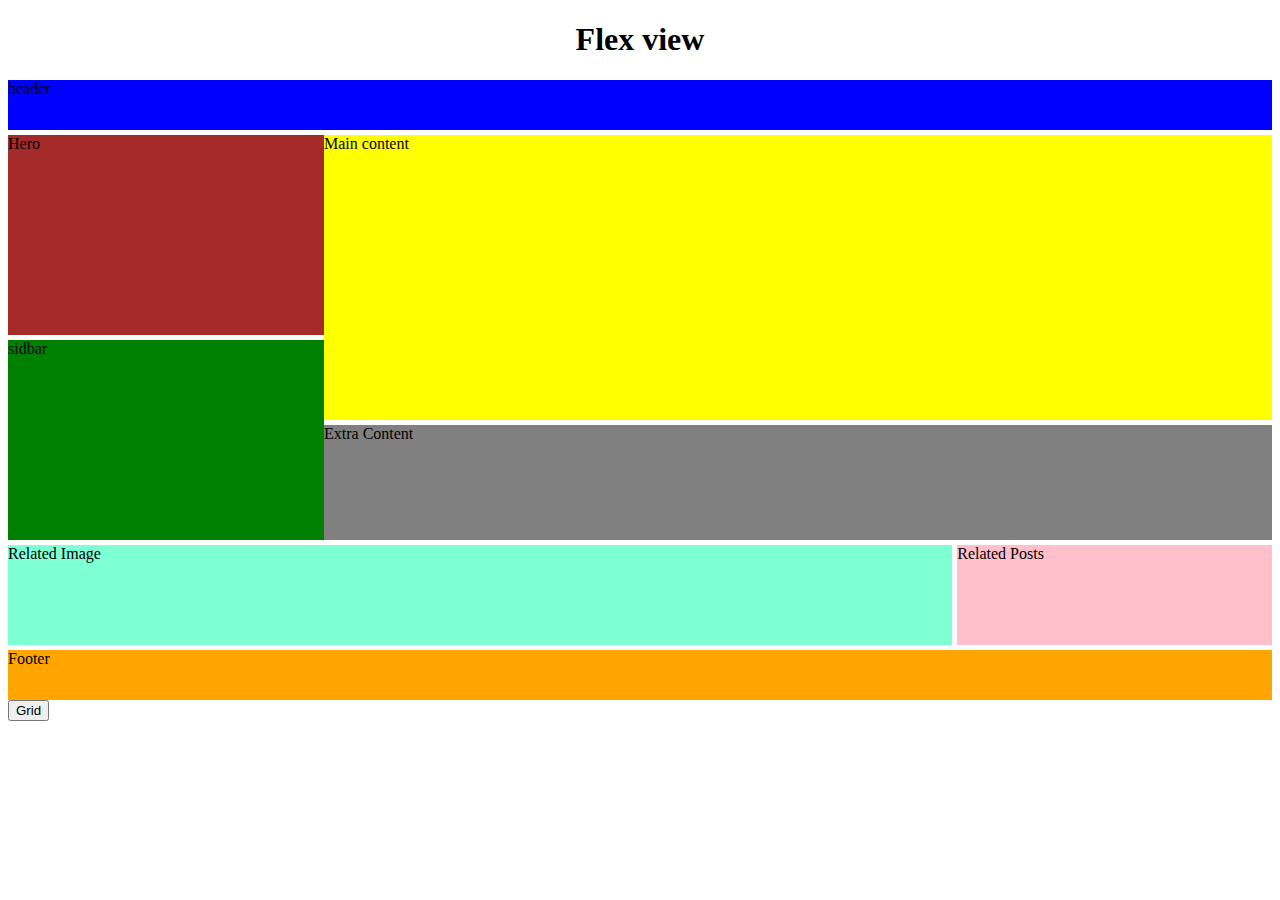
<file: index.html>
<!DOCTYPE html>
<html lang="en">

<head>
    <meta charset="UTF-8">
    <meta http-equiv="X-UA-Compatible" content="IE=edge">
    <meta name="viewport" content="width=device-width, initial-scale=1.0">
    <title>Document</title>
    <link rel="stylesheet" href="./flex style.css">
</head>

<body>
    <h1 style="text-align:center">Flex view</h1>
    <header class="itm0">
        <div class="item0">
            header
        </div>
        <div class="itemcol">
            <div class="item1">
                Hero
            </div>
            <div class="item3">
                sidbar
            </div>
        </div>
        <div class="maincol">
            <div class="item2">
                Main content
            </div>
            <div class="item4">
                Extra Content
            </div>
        </div>
        <div class="relcol">
            <div class="item5">
                Related Image
            </div>
            <div class="item6">
                Related Posts
            </div>
        </div>

        <footer style="display: flex; width:100%; height:50px ;background-color: orange ; ">
            Footer
        </footer>
    </header>

    <a href="./Grid.html"><button>Grid</button></a>



</body>

</html>
</file>
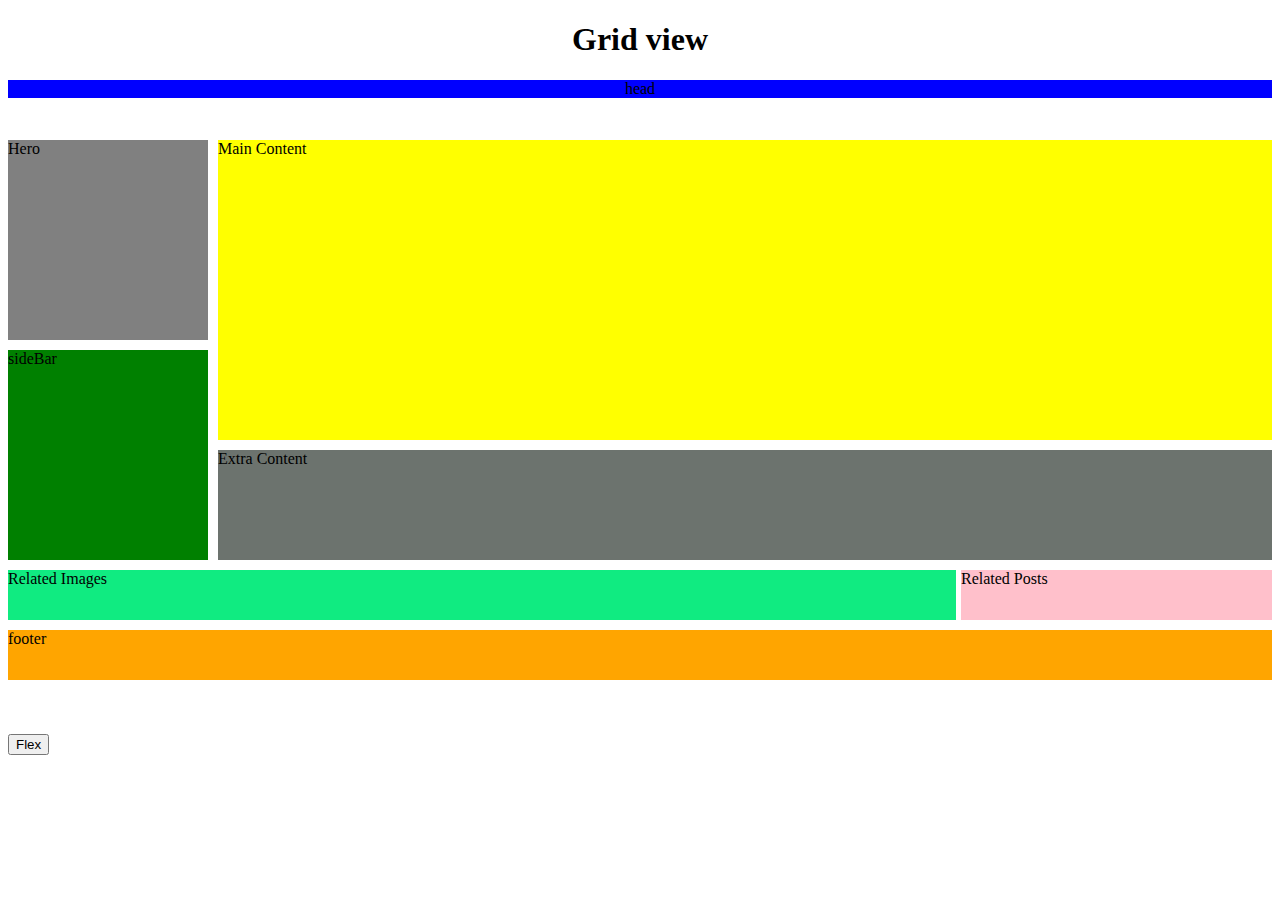
<file: Grid.html>
<!DOCTYPE html>
<html lang="en">

<head>
    <meta charset="UTF-8">
    <meta http-equiv="X-UA-Compatible" content="IE=edge">
    <meta name="viewport" content="width=device-width, initial-scale=1.0">
    <title>Document</title>
    <link rel="stylesheet" href="./Grid style.css">

</head>


<body>
    <h1 style="text-align: center">Grid view</h1>
    <header class="container">
        <div class="container4">
            <div style="background-color:blue;text-align:center">head</div>
        </div>
        <div class="container1">
            <div style="background-color: grey;">
                Hero
            </div>
            <div style="background-color: green;">
                sideBar
            </div>
        </div>
        <div class="container2">
            <div style="background-color: yellow;">Main Content</div>
            <div style="background-color: rgba(4, 16, 6, 0.584);">Extra Content</div>
        </div>
        <div class="container3">
            <div style="background-color:rgb(16, 235, 129)">Related Images</div>
            <div style="background-color:pink">Related Posts</div>

        </div>
        <div class="container4" style="background-color: orange;">footer</div>


    </header>
    <br><br><br>
    <a href="./index.html"><button>Flex</button></a>

</body>

</html>
</file>
<file: flex style.css>
.itm0 {

    display: flex;
    flex-wrap: wrap;
    row-gap: 5px;



}

.itemcol {
    display: flex;
    width: 25%;
    flex-direction: column;
    gap: 5px;
}

.item0 {
    width: 100%;
    height: 50px;
    background-color: blue;
    gap: 5px;
}

.maincol {
    display: flex;
    flex-direction: column;
    width: 75%;
    gap: 5px;
}

.item1 {
    width: 100%;
    height: 200px;
    background-color: brown;
    display: flex;
    justify-self: flex-end;
    gap: 5px;
}

.item2 {
    width: 100%;
    height: 300px;
    background-color: yellow;
    gap:5px ;
}

.item3 {

    background-color: green;
    width: 100%;
    height: 200px;

    gap:5px ;

}

.item4 {
    background-color: grey;
    width: 100%;
    height: 30%;
    gap:5px ;
}

.item5 {
    background-color: aquamarine;
    width: 75%;
    height: 100px;
    gap:5px;
}

.item6 {
    background-color: pink;
    width: 25%;
    height: 100px;
    gap:5px;

}
.relcol{
display: flex;
width: 100%;
flex-direction: row;
gap: 5px;
}

.item7 {
    background-color: orange;
    width: 100%;
    height: 100px;
    gap:5px ;
}
</file>
<file: Grid style.css>
.container {
    display: grid;
    grid-template-columns: 200px 200px;

    grid-gap: 10px;
    width: 100%;

}

.container1 {
    display: grid;
    grid-template-rows: 200px 210px;
    grid-column-start: 1;
    grid-column-end: 2;
    gap: 10px;


}

.container2 {
    grid-template-rows: 300px 110px;
    display: grid;
    grid-column-start: 2;
    grid-column-end: end;
    gap: 10px;

}

.container3 {
    grid-template-columns: 75% auto;
    display: grid;
    grid-column-start: 1;
    grid-column-end: end;
    gap: 5px;
    height: 50px;


}

.container4 {
    grid-template-columns: 100%;
    grid-column-start: 1;
    grid-column-end: end;
    height: 50px;
}
</file>
